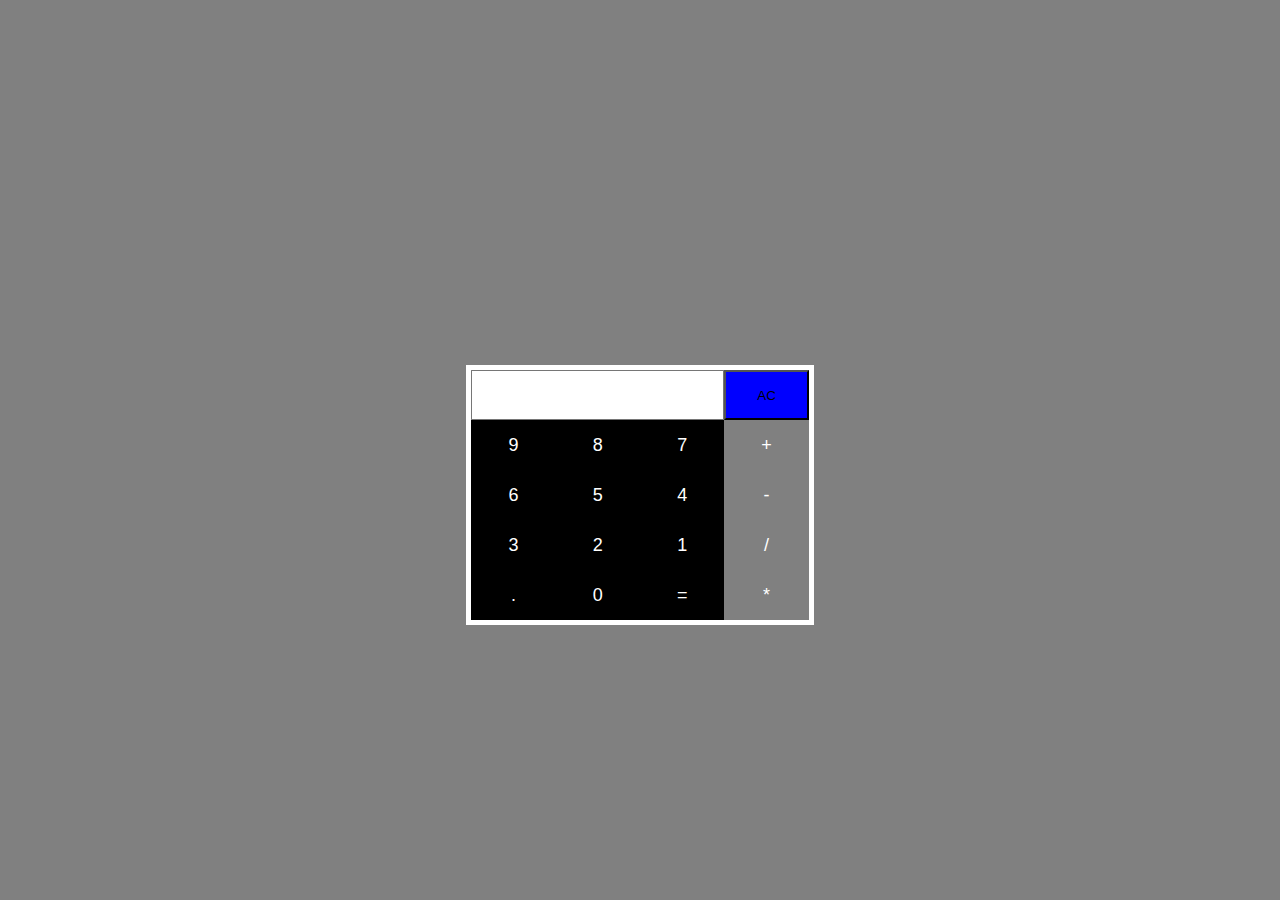
<file: Calculator/index.html>
<!DOCTYPE html>
<html>

<head>
    <meta charset="UTF-8">
    <meta name="viewport" content="width=device-width, initial-scale=1.0">
    <link rel="stylesheet" href="style.css">
    <title>Calculator -By Omkar Kadam.</title>
</head>

<body>
    <div class="container">
            <div class="calculator-display">
                <input type="text" class="display">
                <input type="button" class="clear" value="AC" >
            </div>
        <div class="buttons">
            <button class="number">9</button>
            <button class="number">8</button>
            <button class="number">7</button>
            <button class="operator-plus">+</button>
            <button class="number">6</button>
            <button class="number">5</button>
            <button class="number">4</button>
            <button class="operator-minus">-</button>
            <button class="number">3</button>
            <button class="number">2</button>
            <button class="number">1</button>
            <button class="operator-divide">/</button>
            <button class="operator-dot">.</button>
            <button class="number">0</button>
            <button class="operator-equal">=</button>
            <button class="operator-multi">*</button>

        </div>

        
    </div>
    <script src="script.js"></script>
</body>

</html>
</file>
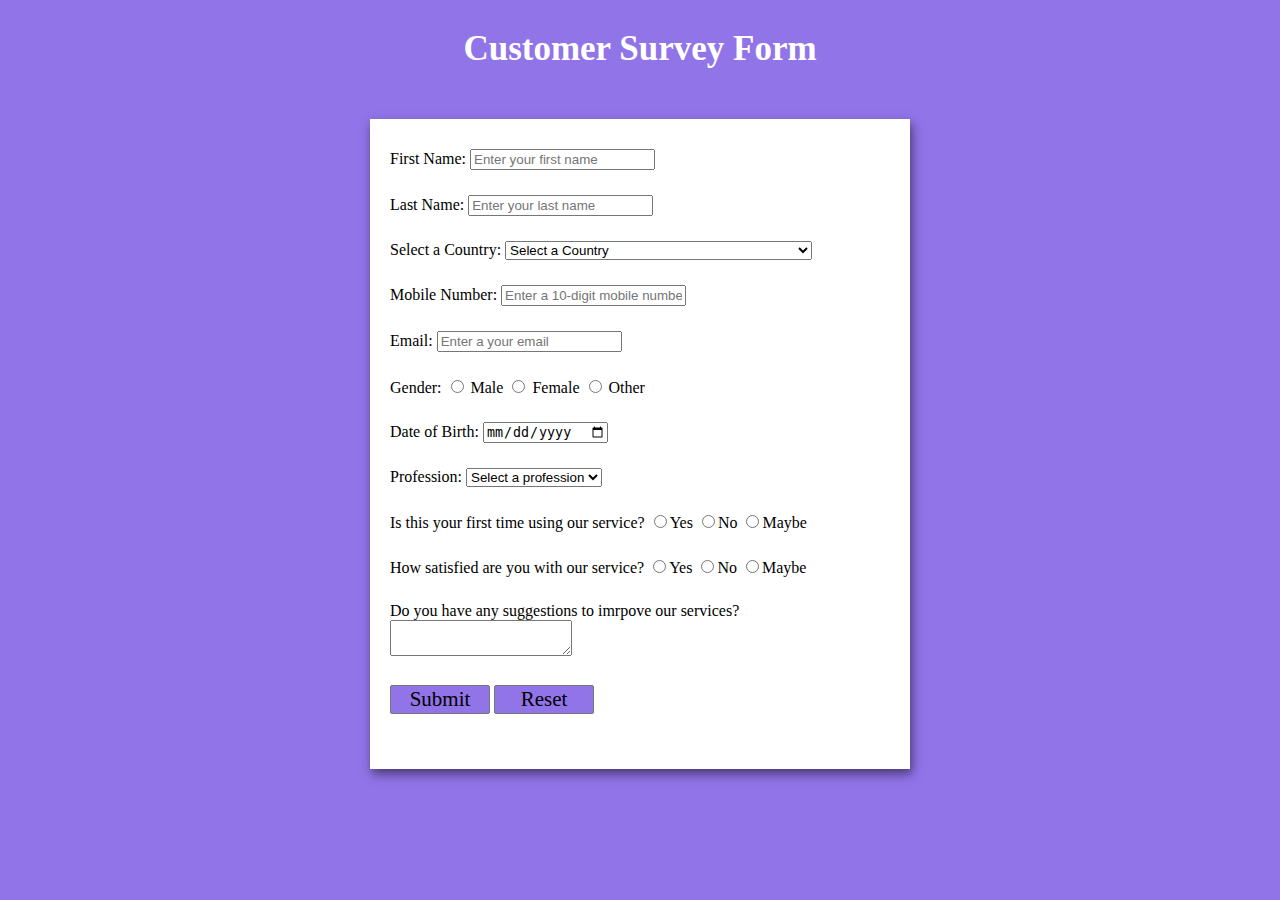
<file: Survey_Form/form.html>
<!DOCTYPE html>
<html lang="en">

<head>
    <meta charset="UTF-8">
    <meta name="viewport" content="width=device-width, initial-scale=1.0">
    <title>Customer Survey Form</title>
    <link rel="stylesheet" type="text/css" href="style.css">

</head>

<body>
    <h2>Customer Survey Form</h2>


    <form action="backend.js" method="post" id="surveyForm" ,name="customerSurveyForm">



        <div class="form-group">
            <label for="first name">First Name:</label>
            <input type="text" id="first name" name="first name" placeholder="Enter your first name" required>

        </div>

        <div class="form-group">
            <label for="last name">Last Name:</label>
            <input type="text" id="last name" name="last name" class="Form Control" placeholder="Enter your last name"
                required>
        </div>

        <div class="form-group">
            <label for="country">Select a Country:</label>
            <select id="country" name="country" class="Form Control" placeholder="Select country name" required>
                <option value="" disabled selected>Select a Country</option>
                <option value="Afghanistan">Afghanistan</option>
                <option value="Åland Islands">Åland Islands</option>
                <option value="Albania">Albania</option>
                <option value="Algeria">Algeria</option>
                <option value="American Samoa">American Samoa</option>
                <option value="Andorra">Andorra</option>
                <option value="Angola">Angola</option>
                <option value="Anguilla">Anguilla</option>
                <option value="Antarctica">Antarctica</option>
                <option value="Antigua and Barbuda">Antigua and Barbuda</option>
                <option value="Argentina">Argentina</option>
                <option value="Armenia">Armenia</option>
                <option value="Aruba">Aruba</option>
                <option value="Australia">Australia</option>
                <option value="Austria">Austria</option>
                <option value="Azerbaijan">Azerbaijan</option>
                <option value="Bahamas">Bahamas</option>
                <option value="Bahrain">Bahrain</option>
                <option value="Bangladesh">Bangladesh</option>
                <option value="Barbados">Barbados</option>
                <option value="Belarus">Belarus</option>
                <option value="Belgium">Belgium</option>
                <option value="Belize">Belize</option>
                <option value="Benin">Benin</option>
                <option value="Bermuda">Bermuda</option>
                <option value="Bhutan">Bhutan</option>
                <option value="Bolivia">Bolivia</option>
                <option value="Bosnia and Herzegovina">Bosnia and Herzegovina</option>
                <option value="Botswana">Botswana</option>
                <option value="Bouvet Island">Bouvet Island</option>
                <option value="Brazil">Brazil</option>
                <option value="British Indian Ocean Territory">British Indian Ocean Territory</option>
                <option value="Brunei Darussalam">Brunei Darussalam</option>
                <option value="Bulgaria">Bulgaria</option>
                <option value="Burkina Faso">Burkina Faso</option>
                <option value="Burundi">Burundi</option>
                <option value="Cambodia">Cambodia</option>
                <option value="Cameroon">Cameroon</option>
                <option value="Canada">Canada</option>
                <option value="Cape Verde">Cape Verde</option>
                <option value="Cayman Islands">Cayman Islands</option>
                <option value="Central African Republic">Central African Republic</option>
                <option value="Chad">Chad</option>
                <option value="Chile">Chile</option>
                <option value="China">China</option>
                <option value="Christmas Island">Christmas Island</option>
                <option value="Cocos (Keeling) Islands">Cocos (Keeling) Islands</option>
                <option value="Colombia">Colombia</option>
                <option value="Comoros">Comoros</option>
                <option value="Congo">Congo</option>
                <option value="Congo, The Democratic Republic of The">Congo, The Democratic Republic of The</option>
                <option value="Cook Islands">Cook Islands</option>
                <option value="Costa Rica">Costa Rica</option>
                <option value="Cote D'ivoire">Cote D'ivoire</option>
                <option value="Croatia">Croatia</option>
                <option value="Cuba">Cuba</option>
                <option value="Cyprus">Cyprus</option>
                <option value="Czech Republic">Czech Republic</option>
                <option value="Denmark">Denmark</option>
                <option value="Djibouti">Djibouti</option>
                <option value="Dominica">Dominica</option>
                <option value="Dominican Republic">Dominican Republic</option>
                <option value="Ecuador">Ecuador</option>
                <option value="Egypt">Egypt</option>
                <option value="El Salvador">El Salvador</option>
                <option value="Equatorial Guinea">Equatorial Guinea</option>
                <option value="Eritrea">Eritrea</option>
                <option value="Estonia">Estonia</option>
                <option value="Ethiopia">Ethiopia</option>
                <option value="Falkland Islands (Malvinas)">Falkland Islands (Malvinas)</option>
                <option value="Faroe Islands">Faroe Islands</option>
                <option value="Fiji">Fiji</option>
                <option value="Finland">Finland</option>
                <option value="France">France</option>
                <option value="French Guiana">French Guiana</option>
                <option value="French Polynesia">French Polynesia</option>
                <option value="French Southern Territories">French Southern Territories</option>
                <option value="Gabon">Gabon</option>
                <option value="Gambia">Gambia</option>
                <option value="Georgia">Georgia</option>
                <option value="Germany">Germany</option>
                <option value="Ghana">Ghana</option>
                <option value="Gibraltar">Gibraltar</option>
                <option value="Greece">Greece</option>
                <option value="Greenland">Greenland</option>
                <option value="Grenada">Grenada</option>
                <option value="Guadeloupe">Guadeloupe</option>
                <option value="Guam">Guam</option>
                <option value="Guatemala">Guatemala</option>
                <option value="Guernsey">Guernsey</option>
                <option value="Guinea">Guinea</option>
                <option value="Guinea-bissau">Guinea-bissau</option>
                <option value="Guyana">Guyana</option>
                <option value="Haiti">Haiti</option>
                <option value="Heard Island and Mcdonald Islands">Heard Island and Mcdonald Islands</option>
                <option value="Holy See (Vatican City State)">Holy See (Vatican City State)</option>
                <option value="Honduras">Honduras</option>
                <option value="Hong Kong">Hong Kong</option>
                <option value="Hungary">Hungary</option>
                <option value="Iceland">Iceland</option>
                <option value="India">India</option>
                <option value="Indonesia">Indonesia</option>
                <option value="Iran, Islamic Republic of">Iran, Islamic Republic of</option>
                <option value="Iraq">Iraq</option>
                <option value="Ireland">Ireland</option>
                <option value="Isle of Man">Isle of Man</option>
                <option value="Israel">Israel</option>
                <option value="Italy">Italy</option>
                <option value="Jamaica">Jamaica</option>
                <option value="Japan">Japan</option>
                <option value="Jersey">Jersey</option>
                <option value="Jordan">Jordan</option>
                <option value="Kazakhstan">Kazakhstan</option>
                <option value="Kenya">Kenya</option>
                <option value="Kiribati">Kiribati</option>
                <option value="Korea, Democratic People's Republic of">Korea, Democratic People's Republic of</option>
                <option value="Korea, Republic of">Korea, Republic of</option>
                <option value="Kuwait">Kuwait</option>
                <option value="Kyrgyzstan">Kyrgyzstan</option>
                <option value="Lao People's Democratic Republic">Lao People's Democratic Republic</option>
                <option value="Latvia">Latvia</option>
                <option value="Lebanon">Lebanon</option>
                <option value="Lesotho">Lesotho</option>
                <option value="Liberia">Liberia</option>
                <option value="Libyan Arab Jamahiriya">Libyan Arab Jamahiriya</option>
                <option value="Liechtenstein">Liechtenstein</option>
                <option value="Lithuania">Lithuania</option>
                <option value="Luxembourg">Luxembourg</option>
                <option value="Macao">Macao</option>
                <option value="Macedonia, The Former Yugoslav Republic of">Macedonia, The Former Yugoslav Republic of
                </option>
                <option value="Madagascar">Madagascar</option>
                <option value="Malawi">Malawi</option>
                <option value="Malaysia">Malaysia</option>
                <option value="Maldives">Maldives</option>
                <option value="Mali">Mali</option>
                <option value="Malta">Malta</option>
                <option value="Marshall Islands">Marshall Islands</option>
                <option value="Martinique">Martinique</option>
                <option value="Mauritania">Mauritania</option>
                <option value="Mauritius">Mauritius</option>
                <option value="Mayotte">Mayotte</option>
                <option value="Mexico">Mexico</option>
                <option value="Micronesia, Federated States of">Micronesia, Federated States of</option>
                <option value="Moldova, Republic of">Moldova, Republic of</option>
                <option value="Monaco">Monaco</option>
                <option value="Mongolia">Mongolia</option>
                <option value="Montenegro">Montenegro</option>
                <option value="Montserrat">Montserrat</option>
                <option value="Morocco">Morocco</option>
                <option value="Mozambique">Mozambique</option>
                <option value="Myanmar">Myanmar</option>
                <option value="Namibia">Namibia</option>
                <option value="Nauru">Nauru</option>
                <option value="Nepal">Nepal</option>
                <option value="Netherlands">Netherlands</option>
                <option value="Netherlands Antilles">Netherlands Antilles</option>
                <option value="New Caledonia">New Caledonia</option>
                <option value="New Zealand">New Zealand</option>
                <option value="Nicaragua">Nicaragua</option>
                <option value="Niger">Niger</option>
                <option value="Nigeria">Nigeria</option>
                <option value="Niue">Niue</option>
                <option value="Norfolk Island">Norfolk Island</option>
                <option value="Northern Mariana Islands">Northern Mariana Islands</option>
                <option value="Norway">Norway</option>
                <option value="Oman">Oman</option>
                <option value="Pakistan">Pakistan</option>
                <option value="Palau">Palau</option>
                <option value="Palestinian Territory, Occupied">Palestinian Territory, Occupied</option>
                <option value="Panama">Panama</option>
                <option value="Papua New Guinea">Papua New Guinea</option>
                <option value="Paraguay">Paraguay</option>
                <option value="Peru">Peru</option>
                <option value="Philippines">Philippines</option>
                <option value="Pitcairn">Pitcairn</option>
                <option value="Poland">Poland</option>
                <option value="Portugal">Portugal</option>
                <option value="Puerto Rico">Puerto Rico</option>
                <option value="Qatar">Qatar</option>
                <option value="Reunion">Reunion</option>
                <option value="Romania">Romania</option>
                <option value="Russian Federation">Russian Federation</option>
                <option value="Rwanda">Rwanda</option>
                <option value="Saint Helena">Saint Helena</option>
                <option value="Saint Kitts and Nevis">Saint Kitts and Nevis</option>
                <option value="Saint Lucia">Saint Lucia</option>
                <option value="Saint Pierre and Miquelon">Saint Pierre and Miquelon</option>
                <option value="Saint Vincent and The Grenadines">Saint Vincent and The Grenadines</option>
                <option value="Samoa">Samoa</option>
                <option value="San Marino">San Marino</option>
                <option value="Sao Tome and Principe">Sao Tome and Principe</option>
                <option value="Saudi Arabia">Saudi Arabia</option>
                <option value="Senegal">Senegal</option>
                <option value="Serbia">Serbia</option>
                <option value="Seychelles">Seychelles</option>
                <option value="Sierra Leone">Sierra Leone</option>
                <option value="Singapore">Singapore</option>
                <option value="Slovakia">Slovakia</option>
                <option value="Slovenia">Slovenia</option>
                <option value="Solomon Islands">Solomon Islands</option>
                <option value="Somalia">Somalia</option>
                <option value="South Africa">South Africa</option>
                <option value="South Georgia and The South Sandwich Islands">South Georgia and The South Sandwich
                    Islands</option>
                <option value="Spain">Spain</option>
                <option value="Sri Lanka">Sri Lanka</option>
                <option value="Sudan">Sudan</option>
                <option value="Suriname">Suriname</option>
                <option value="Svalbard and Jan Mayen">Svalbard and Jan Mayen</option>
                <option value="Swaziland">Swaziland</option>
                <option value="Sweden">Sweden</option>
                <option value="Switzerland">Switzerland</option>
                <option value="Syrian Arab Republic">Syrian Arab Republic</option>
                <option value="Taiwan">Taiwan</option>
                <option value="Tajikistan">Tajikistan</option>
                <option value="Tanzania, United Republic of">Tanzania, United Republic of</option>
                <option value="Thailand">Thailand</option>
                <option value="Timor-leste">Timor-leste</option>
                <option value="Togo">Togo</option>
                <option value="Tokelau">Tokelau</option>
                <option value="Tonga">Tonga</option>
                <option value="Trinidad and Tobago">Trinidad and Tobago</option>
                <option value="Tunisia">Tunisia</option>
                <option value="Turkey">Turkey</option>
                <option value="Turkmenistan">Turkmenistan</option>
                <option value="Turks and Caicos Islands">Turks and Caicos Islands</option>
                <option value="Tuvalu">Tuvalu</option>
                <option value="Uganda">Uganda</option>
                <option value="Ukraine">Ukraine</option>
                <option value="United Arab Emirates">United Arab Emirates</option>
                <option value="United Kingdom">United Kingdom</option>
                <option value="United States">United States</option>
                <option value="United States Minor Outlying Islands">United States Minor Outlying Islands</option>
                <option value="Uruguay">Uruguay</option>
                <option value="Uzbekistan">Uzbekistan</option>
                <option value="Vanuatu">Vanuatu</option>
                <option value="Venezuela">Venezuela</option>
                <option value="Viet Nam">Viet Nam</option>
                <option value="Virgin Islands, British">Virgin Islands, British</option>
                <option value="Virgin Islands, U.S.">Virgin Islands, U.S.</option>
                <option value="Wallis and Futuna">Wallis and Futuna</option>
                <option value="Western Sahara">Western Sahara</option>
                <option value="Yemen">Yemen</option>
                <option value="Zambia">Zambia</option>
                <option value="Zimbabwe">Zimbabwe</option>
            </select>
        </div>
        <script src="script.js"></script>

        <div class="form-group">
            <label for="mobile">Mobile Number:</label>
            <input type="tel" id="mobile" name="mobile" pattern="[0-9]{10}" class="Form control"
                placeholder="Enter a 10-digit mobile number" required>
        </div>

        <div class="form-group">
            <label for="email">Email:</label>
            <input type="email" id="email" name="email" class="Form control" placeholder="Enter a your email" required>
        </div>

        <div class="form-group">
            <label>Gender:</label>
            <label><input type="radio"  id="male" value="Male" name="gender-selection"> Male</label>
            <label><input type="radio"  id="female" value="Female" name="gender-selection"> Female</label>
            <label><input type="radio"  id="other" value="Other" name="gender-selection"> Other</label>
        </div>
        <div class="form-group">
            <label for="dob">Date of Birth:</label>
            <input type="date" id="dob" name="dob" class="Form control" required>
        </div>

        <div class="form-group">
            <label for="profession">Profession:</label>
            <select id="profession" name="profession" required>
                <option value="">Select a profession</option>
                <option value="student">Student</option>
                <option value="engineer">Engineer</option>
                <option value="teacher">Teacher</option>
                <option value="doctor">Doctor</option>
            </select>
        </div>

        <div class="form-group">
            <label>
                Is this your first time using our service?
            </label>
            <label><input type="radio" id="yes" name="services"  value="Yes">Yes</label>
            <label><input type="radio" id="no" name="services"  value="No">No</label>
            <label><input type="radio" id="maybe" name="services"  value="Maybe">Maybe</label>
        </div>

        <div class="form-group">
            <label>
                How satisfied are you with our service?
            </label>
            <label><input type="radio" id="yes" name="service" value="Yes" >Yes</label>
            <label><input type="radio" id="no" name="service" value="No" >No</label>
            <label><input type="radio" id="maybe" name="service" value="Maybe" >Maybe</label>
        </div>

         











        <div class="form-group">
            <label for="comment">
                Do you have any suggestions to imrpove our services?
            </label>

            <!-- multi-line text input control -->
            <textarea name="comment" id="comment" placeholder="Enter your comment here">
            </textarea>
        </div>

        <div class="form-group">
            <button type="button" class="btn" onclick="submitForm()">Submit</button>
            <button type="button" class="btn" onclick="resetForm()">Reset</button>
        </div>
    </form>

   

    <div class="overlay" id="overlay"></div>
    <div class="popup" id="popup">
        <span class="close" onclick="closePopup()">&times;</span>
        <div id="popupContent"></div>
    </div>

    <script src="script.js"></script>



</body>

</html>
</file>
<file: Calculator/style.css>
/* STYLE FOR CALCULATOR BODY */
body {
    margin: 0;
    display: flex;
    justify-content: center;
    align-items: center;
    min-height: 100vh;
    color: gray;
    background-color: gray;


}

/* STYLE FOR CONTAINER FOR CALCULTOR */
.container {
    max-width: 100%;
    max-height: 100%;
    margin: 10vh auto 0 auto;
    box-shadow: 0px 0px 43px 17px rgba(red, green, blue, alpha);
    border-radius: 0%;
    color: black;
    border-color: white;
    border-width: 5px; 
    border-style: solid; 
    
    
}








/* STYLE FOR CALCULATOR BUTTONS */
.buttons {
    display: grid;
    grid-template-columns: repeat(4, 1fr);
    gap: 0; 
    border: none;
    background-color: transparent;
}

/* STYLE FOR BUTTONS */

.buttons button {
    width: 100%;
    height: 50px;
    font-size: 18px;
    gap: 0;
    border: none;
    color: white;
    background-color: black;
    cursor: pointer;


    
}

/* Apply gray background to the fourth column in .buttons */
/* .buttons button:nth-child(4) {
    background-color: gray;
} */
.buttons > :nth-child(4n) {
    background-color: gray;
    
}


/* STYLE FOR CALCULATOR DISPLAY WHERE ALL OPERATIONS ARE SHOWN */
.calculator-display {
    display: grid;
    max-width: 165%;
    height: 50px;
    grid-template-columns: 75% 25%;
    gap: 0;
    border: none;
    background-color: transparent;
    padding: 0; 
}


.display{
    color: black; 
    padding-left: 112px;
}

/* STYLE FOR CLEAR BUTTON BY */
.clear {
    color: black; 
    background-color: blue;
    padding: 10px; 
    cursor: pointer;


}
</file>
<file: Survey_Form/style.css>
/* Styling the Body element i.e. Color, 
        Font, Alignment */ 
        body {
            background-color: #805fe4dd;
            font-family: Verdana;
            text-align: center;
        }

        

        form {
            background-color: #fff;
            max-width: 500px;
            margin: 50px auto;
            padding: 30px 20px;
            box-shadow: 2px 5px 10px rgba(0, 0, 0, 0.5);
        }

        /* Styling form-group Class */
        .form-group {
            text-align: left;
            margin-bottom: 25px;
        }

        /* Styling form-group Label */ 
        .group-form label {
            display: block;
            margin-bottom: 10px;
        }

         /* Styling form-control input, 
        select, textarea */
        .group-form input,
        .group-form select,
        .group-form textarea {
            border: 1px solid #777;
            border-radius: 2px;
            font-family: inherit;
            padding: 10px;
            display: block;
            width: 95%;
        }

        /* Styling form-control Radio 
        button and Checkbox */
        .group-form input[type="radio"] {
            display: inline-block;
            width: auto;
        }
        

        /* Styling Button */
        button {
            background-color:#805fe4dd;
            border: 1px solid #777;
            border-radius: 2px;
            font-family: inherit;
            font-size: 21px;
            display: inline;
            width: 20%;
            /* margin-top: 50px; */
            /* margin-bottom: 20px;  */
        }


/* Style for popup */
.overlay {
    display: none;
    position: fixed;
    top: 0;
    left: 0;
    width: 100%;
    height: 100%;
    background-color: rgba(0, 0, 0, 0.7);
    z-index: 1;
} 

.popup {
    display: none;
    position: fixed;
    top: 50%;
    left: 50%;
    transform: translate(-50%, -50%);
    background-color: #fff;
    padding: 20px;
    border-radius: 5px;
    box-shadow: 0 0 10px rgba(0, 0, 0, 0.5);
    z-index: 2;
} 


/* STYLE OF A CLOSE BUTTON ON POPUP WINDOW */

.popup .close {
    position: absolute;
    top: 1px;
    right: 1px; /* Adjusted from 'right' to 'left' */
    font-size: 24px;
    cursor: pointer;
    background-color: #f44336; /* Red color for the close button */
    color: #fff; /* White text color */
    padding: 5px 10px; /* Add padding for better appearance */
    border: none;
    border-radius: 50px;
}


/* STYLE FOR BODY HEADING */
body h2 {
    font-size: 35px; /* Adjust the font size to your preference */
    color: white;
}
</file>
